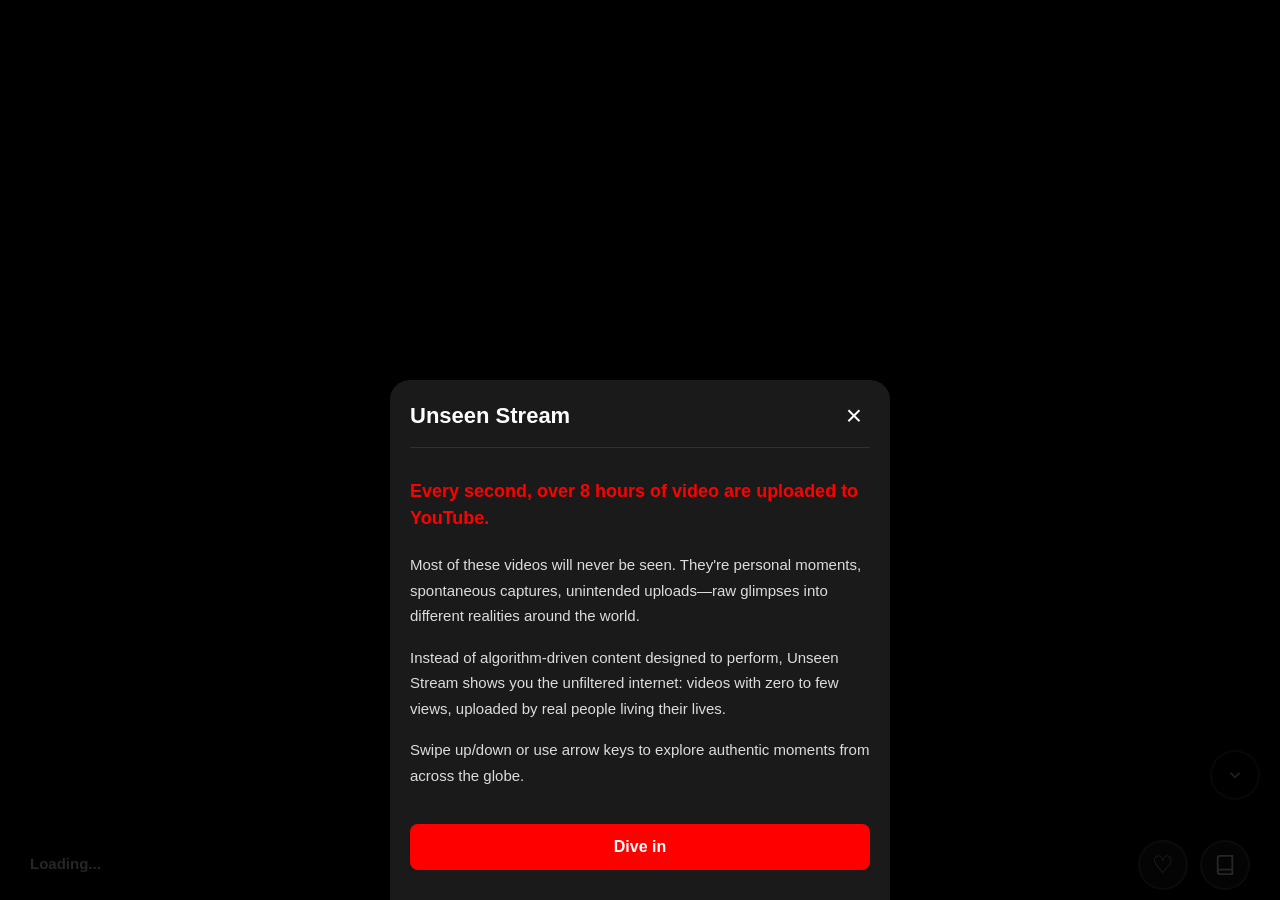
<file: index.html>
<!DOCTYPE html>
<html lang="en">
<head>
  <meta charset="UTF-8">
  <meta name="viewport" content="width=device-width, initial-scale=1.0, maximum-scale=1.0, user-scalable=no">
  <title>Unseen Steam</title>
  <link rel="stylesheet" href="styles.css">
</head>
<body>
  
  <!-- Video Container -->
  <div id="video-container">
    <div id="loading">Finding random videos...</div>
    <div id="player"></div>
    <div id="preload-player" style="display: none;"></div>
    
  </div>

  <!-- Controls (below video) -->
  <div id="controls">
    <!-- Left: Video Info -->
    <div id="video-info">
      <div id="video-title">Loading...</div>
      <div id="video-stats"></div>
    </div>

    <!-- Center: Navigation Buttons -->
    <div class="nav-buttons">
      <button class="nav-btn" id="prev-btn" onclick="previousVideo()" title="Previous video (← or ↓)">Prev</button>
      <button id="autoplay-btn" onclick="toggleAutoplay()" title="Toggle autoplay">
        <svg class="play-icon" viewBox="0 0 24 24" fill="none" stroke="currentColor" stroke-width="2">
          <polygon points="5 3 19 12 5 21 5 3"></polygon>
        </svg>
        <svg class="pause-icon" viewBox="0 0 24 24" fill="none" stroke="currentColor" stroke-width="2">
          <rect x="6" y="4" width="4" height="16"></rect>
          <rect x="14" y="4" width="4" height="16"></rect>
        </svg>
      </button>
      <button class="nav-btn" id="next-btn" onclick="nextVideo()" title="Next video (→ or ↑)">Next</button>
    </div>

    <!-- Right: Action Buttons -->
    <div class="action-buttons">
      <button id="heart-btn" onclick="toggleSave()" title="Save video">♡</button>
      <button id="library-btn" onclick="openSaved()" title="Saved videos">
        <svg viewBox="0 0 24 24" fill="none" stroke="currentColor" stroke-width="2">
          <path d="M4 19.5A2.5 2.5 0 0 1 6.5 17H20"></path>
          <path d="M6.5 2H20v20H6.5A2.5 2.5 0 0 1 4 19.5v-15A2.5 2.5 0 0 1 6.5 2z"></path>
        </svg>
      </button>
    </div>
  </div>

  <!-- Fade Controls Button (fixed position) -->
  <button id="fade-btn" onclick="toggleControls()" title="Hide controls">
    <svg viewBox="0 0 24 24" fill="none" stroke="currentColor" stroke-width="2">
      <path d="M6 9l6 6 6-6"/>
    </svg>
  </button>

  <!-- Welcome Info Modal -->
  <div id="welcome-modal" class="modal">
    <div class="modal-content welcome-content">
      <div class="modal-header">
        <h2>Unseen Stream</h2>
        <button class="close-btn" onclick="closeWelcome()">×</button>
      </div>
      <div class="welcome-body">
        <p class="welcome-stat">Every second, over 8 hours of video are uploaded to YouTube.</p>
        <p class="welcome-text">Most of these videos will never be seen. They're personal moments, spontaneous captures, unintended uploads—raw glimpses into different realities around the world.</p>
        <p class="welcome-text">Instead of algorithm-driven content designed to perform, Unseen Stream shows you the unfiltered internet: videos with zero to few views, uploaded by real people living their lives.</p>
        <p class="welcome-text">Swipe up/down or use arrow keys to explore authentic moments from across the globe.</p>
        <button class="welcome-btn" onclick="closeWelcome()">Dive in</button>
      </div>
    </div>
  </div>

  <!-- Saved Videos Modal -->
  <div id="saved-modal" class="modal">
    <div class="modal-content">
      <div class="modal-header">
        <h2>Saved Videos (<span id="saved-count">0</span>)</h2>
        <button class="close-btn" onclick="closeSaved()">×</button>
      </div>
      <div id="saved-list" class="video-list"></div>
    </div>
  </div>

  <!-- YouTube IFrame API -->
  <script src="https://www.youtube.com/iframe_api"></script>
  <script src="script.js"></script>
</body>
</html>
</file>
<file: styles.css>
* {
  margin: 0;
  padding: 0;
  box-sizing: border-box;
  -webkit-tap-highlight-color: transparent;
}

body {
  font-family: -apple-system, BlinkMacSystemFont, 'Segoe UI', Roboto, sans-serif;
  overflow: hidden;
  background: #000;
  color: white;
  touch-action: pan-y;
  overscroll-behavior-y: none;
}

/* Video Container */
#video-container {
  position: relative;
  width: 100vw;
  height: 100vh;
  height: 100dvh; /* Dynamic viewport height for mobile browsers */
  background: #000;
  display: flex;
  align-items: center;
  justify-content: center;
  transition: height 0.3s ease;
  overscroll-behavior: none;
}

body.controls-visible #video-container {
  height: calc(100vh - 80px);
  height: calc(100dvh - 80px); /* Dynamic viewport height for mobile browsers */
}

#player {
  width: 100%;
  height: 56.25vw; /* 16:9 aspect ratio */
  max-height: 100%;
  transition: opacity 0.3s ease;
}

/* Video transition animations */
#player.slide-out-up {
  animation: slideOutUp 0.4s ease-in-out forwards;
}

#player.slide-out-down {
  animation: slideOutDown 0.4s ease-in-out forwards;
}

#player.slide-in-up {
  animation: slideInUp 0.4s ease-in-out forwards;
}

#player.slide-in-down {
  animation: slideInDown 0.4s ease-in-out forwards;
}

@keyframes slideOutUp {
  from {
    transform: translateY(0);
    opacity: 1;
  }
  to {
    transform: translateY(-100vh);
    opacity: 0;
  }
}

@keyframes slideOutDown {
  from {
    transform: translateY(0);
    opacity: 1;
  }
  to {
    transform: translateY(100vh);
    opacity: 0;
  }
}

@keyframes slideInUp {
  from {
    transform: translateY(100vh);
    opacity: 0;
  }
  to {
    transform: translateY(0);
    opacity: 1;
  }
}

@keyframes slideInDown {
  from {
    transform: translateY(-100vh);
    opacity: 0;
  }
  to {
    transform: translateY(0);
    opacity: 1;
  }
}

/* Loading State */
#loading {
  position: absolute;
  bottom: 33.33%;
  left: 50%;
  transform: translateX(-50%);
  font-size: 18px;
  color: rgba(255, 255, 255, 0.7);
  max-width: 90%;
  text-align: center;
}

#loading.hidden {
  display: none;
}

/* Controls (below video, single row layout) */
#controls {
  position: relative;
  width: 100vw;
  height: 80px;
  padding: 20px 30px;
  background: #000;
  display: grid;
  grid-template-columns: 1fr auto 1fr;
  align-items: center;
  gap: 20px;
  transition: transform 0.3s ease, opacity 0.3s ease;
}

#controls.hidden {
  transform: translateY(100%);
  opacity: 0;
  pointer-events: none;
}

/* Video Info (left side) */
#video-info {
  flex: 1;
  min-width: 0;
  max-width: 35%;
  text-align: left;
}

#video-title {
  font-size: 15px;
  font-weight: 600;
  margin-bottom: 2px;
  line-height: 1.2;
  overflow: hidden;
  text-overflow: ellipsis;
  white-space: nowrap;
}

#video-stats {
  font-size: 12px;
  opacity: 0.7;
  color: #ddd;
  white-space: nowrap;
}

/* Action Buttons Container (right side) */
.action-buttons {
  display: flex;
  gap: 12px;
  flex-shrink: 0;
  justify-content: flex-end;
}

/* Heart Button */
#heart-btn {
  width: 50px;
  height: 50px;
  background: rgba(255, 255, 255, 0.1);
  border: 2px solid rgba(255, 255, 255, 0.2);
  border-radius: 50%;
  font-size: 24px;
  color: white;
  cursor: pointer;
  display: flex;
  align-items: center;
  justify-content: center;
  transition: all 0.2s ease;
}

#heart-btn:active {
  transform: scale(0.9);
}

#heart-btn.saved {
  background: rgba(255, 50, 80, 0.9);
  border-color: rgba(255, 50, 80, 1);
  color: white;
}

/* Library Button */
#library-btn {
  width: 50px;
  height: 50px;
  background: rgba(255, 255, 255, 0.1);
  border: 2px solid rgba(255, 255, 255, 0.2);
  border-radius: 50%;
  cursor: pointer;
  display: flex;
  align-items: center;
  justify-content: center;
  transition: all 0.2s ease;
  padding: 12px;
}

#library-btn svg {
  width: 100%;
  height: 100%;
  color: white;
}

#library-btn:hover {
  background: rgba(255, 255, 255, 0.2);
  transform: scale(1.05);
}

#library-btn:active {
  transform: scale(0.9);
}

/* Autoplay Button (in center with nav buttons) */
#autoplay-btn {
  width: 50px;
  height: 50px;
  padding: 0;
  background: rgba(255, 255, 255, 0.1);
  border: 2px solid rgba(255, 255, 255, 0.2);
  border-radius: 50%;
  cursor: pointer;
  display: flex;
  align-items: center;
  justify-content: center;
  transition: all 0.2s ease;
}

#autoplay-btn svg {
  width: 18px;
  height: 18px;
  color: white;
}

#autoplay-btn .play-icon {
  display: block;
  padding-left: 2px;
}

#autoplay-btn .pause-icon {
  display: none;
}

#autoplay-btn.active .play-icon {
  display: none;
}

#autoplay-btn.active .pause-icon {
  display: block;
}

#autoplay-btn:hover {
  background: rgba(255, 255, 255, 0.2);
  transform: scale(1.05);
}

#autoplay-btn:active {
  transform: scale(0.9);
}

/* Fade Controls Button (fixed at bottom right) */
#fade-btn {
  position: fixed;
  bottom: 20px;
  right: 20px;
  width: 50px;
  height: 50px;
  background: rgba(0, 0, 0, 0.6);
  backdrop-filter: blur(10px);
  border: 2px solid rgba(255, 255, 255, 0.2);
  border-radius: 50%;
  cursor: pointer;
  display: flex;
  align-items: center;
  justify-content: center;
  transition: all 0.3s ease;
  padding: 14px;
  z-index: 100;
}

body.controls-visible #fade-btn {
  bottom: 100px;
}

#fade-btn svg {
  width: 100%;
  height: 100%;
  color: white;
  transition: transform 0.3s ease;
}

#fade-btn.rotated svg {
  transform: rotate(180deg);
}

#fade-btn:hover {
  background: rgba(0, 0, 0, 0.8);
  transform: scale(1.05);
}

#fade-btn:active {
  transform: scale(0.9);
}

/* Modal Base */
.modal {
  position: fixed;
  top: 0;
  left: 0;
  right: 0;
  bottom: 0;
  background: rgba(0, 0, 0, 0.85);
  display: flex;
  align-items: flex-end;
  justify-content: center;
  z-index: 1000;
  opacity: 0;
  pointer-events: none;
  transition: opacity 0.3s ease;
}

.modal.show {
  opacity: 1;
  pointer-events: auto;
}

.modal-content {
  background: #1a1a1a;
  border-radius: 20px 20px 0 0;
  width: 100%;
  max-width: 600px;
  max-height: 80vh;
  overflow-y: auto;
  padding: 20px;
  transform: translateY(100%);
  transition: transform 0.3s ease;
}

.modal.show .modal-content {
  transform: translateY(0);
}

.modal-header {
  display: flex;
  justify-content: space-between;
  align-items: center;
  margin-bottom: 20px;
  padding-bottom: 15px;
  border-bottom: 1px solid rgba(255, 255, 255, 0.1);
}

.modal-header h2 {
  font-size: 22px;
  font-weight: 600;
}

.close-btn {
  background: none;
  border: none;
  font-size: 28px;
  color: white;
  cursor: pointer;
  padding: 0;
  width: 32px;
  height: 32px;
  display: flex;
  align-items: center;
  justify-content: center;
}


/* Saved Videos List */
.video-list {
  display: flex;
  flex-direction: column;
  gap: 12px;
}

.video-item {
  display: flex;
  gap: 12px;
  background: rgba(255, 255, 255, 0.05);
  border-radius: 8px;
  padding: 10px;
  cursor: pointer;
  transition: background 0.2s ease;
}

.video-item:active {
  background: rgba(255, 255, 255, 0.1);
}

.video-item img {
  width: 120px;
  height: 68px;
  object-fit: cover;
  border-radius: 6px;
}

.video-item-info {
  flex: 1;
  display: flex;
  flex-direction: column;
  justify-content: space-between;
}

.video-item-title {
  font-size: 14px;
  font-weight: 500;
  overflow: hidden;
  text-overflow: ellipsis;
  display: -webkit-box;
  -webkit-line-clamp: 2;
  -webkit-box-orient: vertical;
}

.video-item-stats {
  font-size: 12px;
  color: rgba(255, 255, 255, 0.6);
}

.empty-state {
  text-align: center;
  padding: 40px 20px;
  color: rgba(255, 255, 255, 0.5);
}

.empty-state-icon {
  font-size: 48px;
  margin-bottom: 10px;
}

/* Welcome Modal Specific Styles */
.welcome-content {
  max-width: 500px;
}

.welcome-body {
  padding: 10px 0;
}

.welcome-stat {
  font-size: 18px;
  font-weight: 600;
  color: #FF0000;
  margin-bottom: 20px;
  line-height: 1.5;
}

.welcome-text {
  font-size: 15px;
  line-height: 1.7;
  color: rgba(255, 255, 255, 0.85);
  margin-bottom: 16px;
}

.welcome-btn {
  width: 100%;
  padding: 14px 24px;
  margin-top: 20px;
  background: #FF0000;
  border: none;
  border-radius: 8px;
  color: white;
  font-size: 16px;
  font-weight: 600;
  cursor: pointer;
  transition: all 0.2s ease;
}

.welcome-btn:hover {
  background: #CC0000;
  transform: translateY(-1px);
}

.welcome-btn:active {
  transform: translateY(0);
}

/* API Key Setup Notice */
#api-notice {
  position: fixed;
  top: 0;
  left: 0;
  right: 0;
  bottom: 0;
  background: #000;
  display: flex;
  align-items: center;
  justify-content: center;
  z-index: 2000;
  padding: 20px;
}

#api-notice.hidden {
  display: none;
}

.notice-content {
  background: #1a1a1a;
  border-radius: 12px;
  padding: 30px;
  max-width: 500px;
  text-align: center;
}

.notice-content h2 {
  margin-bottom: 15px;
  color: #3b82f6;
}

.notice-content p {
  margin-bottom: 15px;
  line-height: 1.6;
  color: rgba(255, 255, 255, 0.8);
}

.notice-content input {
  width: 100%;
  padding: 12px;
  margin: 15px 0;
  background: rgba(255, 255, 255, 0.1);
  border: 1px solid rgba(255, 255, 255, 0.2);
  border-radius: 8px;
  color: white;
  font-size: 14px;
}

.notice-content a {
  color: #3b82f6;
  text-decoration: none;
}

.notice-content a:hover {
  text-decoration: underline;
}

/* Navigation Buttons Container (center) */
.nav-buttons {
  display: flex;
  gap: 12px;
  flex-shrink: 0;
  justify-content: center;
  align-items: center;
}

/* Navigation Buttons */
.nav-btn {
  min-width: 80px;
  height: 44px;
  padding: 0 24px;
  background: rgba(255, 255, 255, 0.1);
  border: 2px solid rgba(255, 255, 255, 0.2);
  border-radius: 22px;
  font-size: 16px;
  font-weight: 500;
  color: white;
  cursor: pointer;
  display: flex;
  align-items: center;
  justify-content: center;
  gap: 8px;
  transition: all 0.2s ease;
  user-select: none;
}

/* Play/Pause Button Special Styling */
#play-pause-btn {
  min-width: 60px;
  padding: 0 18px;
}

#play-pause-btn svg {
  width: 18px;
  height: 18px;
}

#play-pause-btn .play-icon {
  display: block;
}

#play-pause-btn .pause-icon {
  display: none;
}

#play-pause-btn.playing .play-icon {
  display: none;
}

#play-pause-btn.playing .pause-icon {
  display: block;
}

.nav-btn:hover {
  background: rgba(255, 255, 255, 0.2);
  border-color: rgba(255, 255, 255, 0.3);
  transform: scale(1.05);
}

.nav-btn:active {
  transform: scale(0.95);
}

.nav-btn:disabled {
  opacity: 0.5;
  cursor: not-allowed;
  pointer-events: none;
}

/* Mobile Responsive Styles */
@media (max-width: 768px) {
  /* Reduce control section height on mobile */
  #controls {
    height: auto;
    padding: 12px 16px;
    grid-template-columns: 1fr;
    grid-template-rows: auto auto auto;
    gap: 12px;
  }

  /* Adjust video container height for smaller controls */
  body.controls-visible #video-container {
    height: calc(100vh - 140px); /* Approximate height for mobile controls */
    height: calc(100dvh - 140px); /* Dynamic viewport height for mobile browsers */
  }

  /* Reorder grid: Nav buttons first, then video info, then action buttons */
  .nav-buttons {
    order: 1;
    justify-content: center;
    width: 100%;
  }

  #video-info {
    order: 2;
    max-width: 100%;
    text-align: center;
  }

  .action-buttons {
    order: 3;
    justify-content: center;
    width: 100%;
  }

  /* Hide fade/toggle button on mobile - controls always visible */
  #fade-btn {
    display: none;
  }

  /* Prevent controls from being hidden on mobile */
  #controls.hidden {
    transform: none;
    opacity: 1;
    pointer-events: auto;
  }

  /* Adjust button sizes for mobile */
  .nav-btn {
    min-width: 70px;
    height: 40px;
    font-size: 14px;
    padding: 0 20px;
  }

  #video-title {
    font-size: 14px;
  }

  #video-stats {
    font-size: 11px;
  }

  /* Full height welcome modal on mobile */
  #welcome-modal .modal-content {
    max-height: 100vh;
    max-height: 100dvh; /* Dynamic viewport height for mobile browsers */
    height: 100vh;
    height: 100dvh; /* Dynamic viewport height for mobile browsers */
    border-radius: 0;
    display: flex;
    flex-direction: column;
  }

  #welcome-modal .welcome-body {
    flex: 1;
    display: flex;
    flex-direction: column;
    justify-content: center;
    overflow-y: auto;
  }
}
</file>
